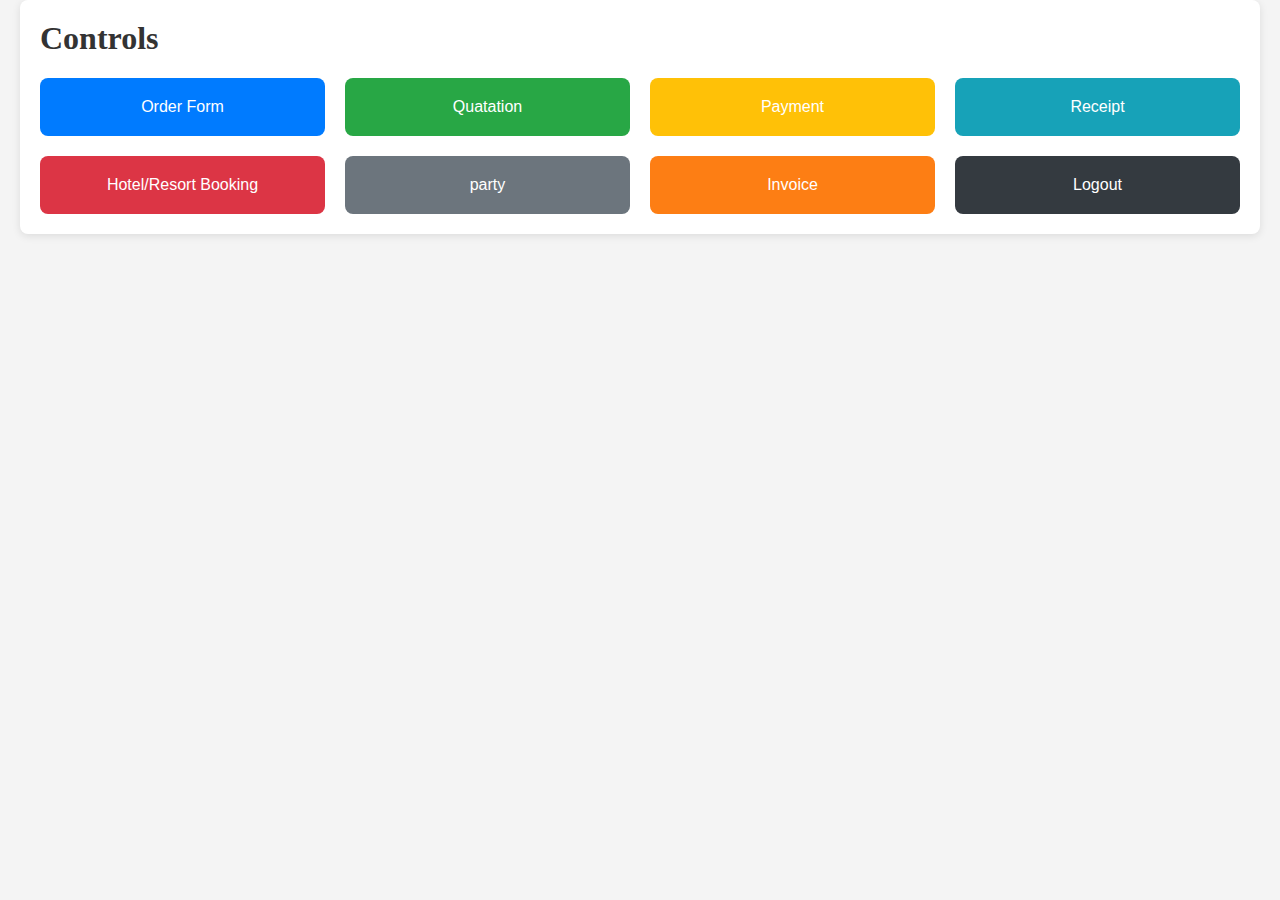
<file: Dashboard/index.html>
<!DOCTYPE html>
<html lang="en">
<head>
    <meta charset="UTF-8">
    <meta name="viewport" content="width=device-width, initial-scale=1.0">
    <title>Dashboard</title>
    <style>
        body {
            font-family: Arial, sans-serif;
            margin: 0;
            padding: 0;
            background-color: #f4f4f4;
        }
        .dashboard {
            max-width: 1200px;
            margin: 0 auto;
            padding: 20px;
            background: #fff;
            border-radius: 8px;
            box-shadow: 0 2px 8px rgba(0, 0, 0, 0.1);
        }
        .dashboard h1 {
            margin-top: 0;
            font-family: poppins;
            color: #333;
        }
        .button-container {
            display: flex;
            flex-wrap: wrap;
            gap: 20px;
        }
        .button {
            flex: 1;
            min-width: 200px;
            text-align: center;
            padding: 20px;
            border-radius: 8px;
            color: #fff;
            font-size: 16px;
            cursor: pointer;
            transition: background-color 0.3s;
            text-decoration: none;
        }
        .button:hover {
            background-color: #333;
        }
        .order-form { background-color: #007bff; }
        .sales-bill { background-color: #28a745; }
        .payment { background-color: #ffc107; }
        .receipt { background-color: #17a2b8; }
        .booking { background-color: #dc3545; }
        .ledger { background-color: #6c757d; }
        .settings { background-color: #fd7e14; }
        .logout { background-color: #343a40; }
        .logout:hover {
            background-color: #212529;
        }
    </style>
</head>
<body>
    <div class="dashboard">
        <h1>Controls</h1>
        <div class="button-container">
            <a href="Enter/order.html" class="button order-form">Order Form</a>
            <a href="Enter/Quatation.html" class="button sales-bill">Quatation</a>
            <a href="Enter/Payment.html" class="button payment">Payment</a>
            <a href="Enter/Receipt.html" class="button receipt">Receipt</a>
            <a href="Enter/Resort.html" class="button booking">Hotel/Resort Booking</a>
            <a href="Enter/Party.html" class="button ledger">party</a>
            <a href="Enter/Invoice.html" class="button settings">Invoice</a>
            <a href="#" class="button logout" id="logout-btn">Logout</a>
        </div>
    </div>

    <script src="script.js"></script>
</body>
</html>
</file>
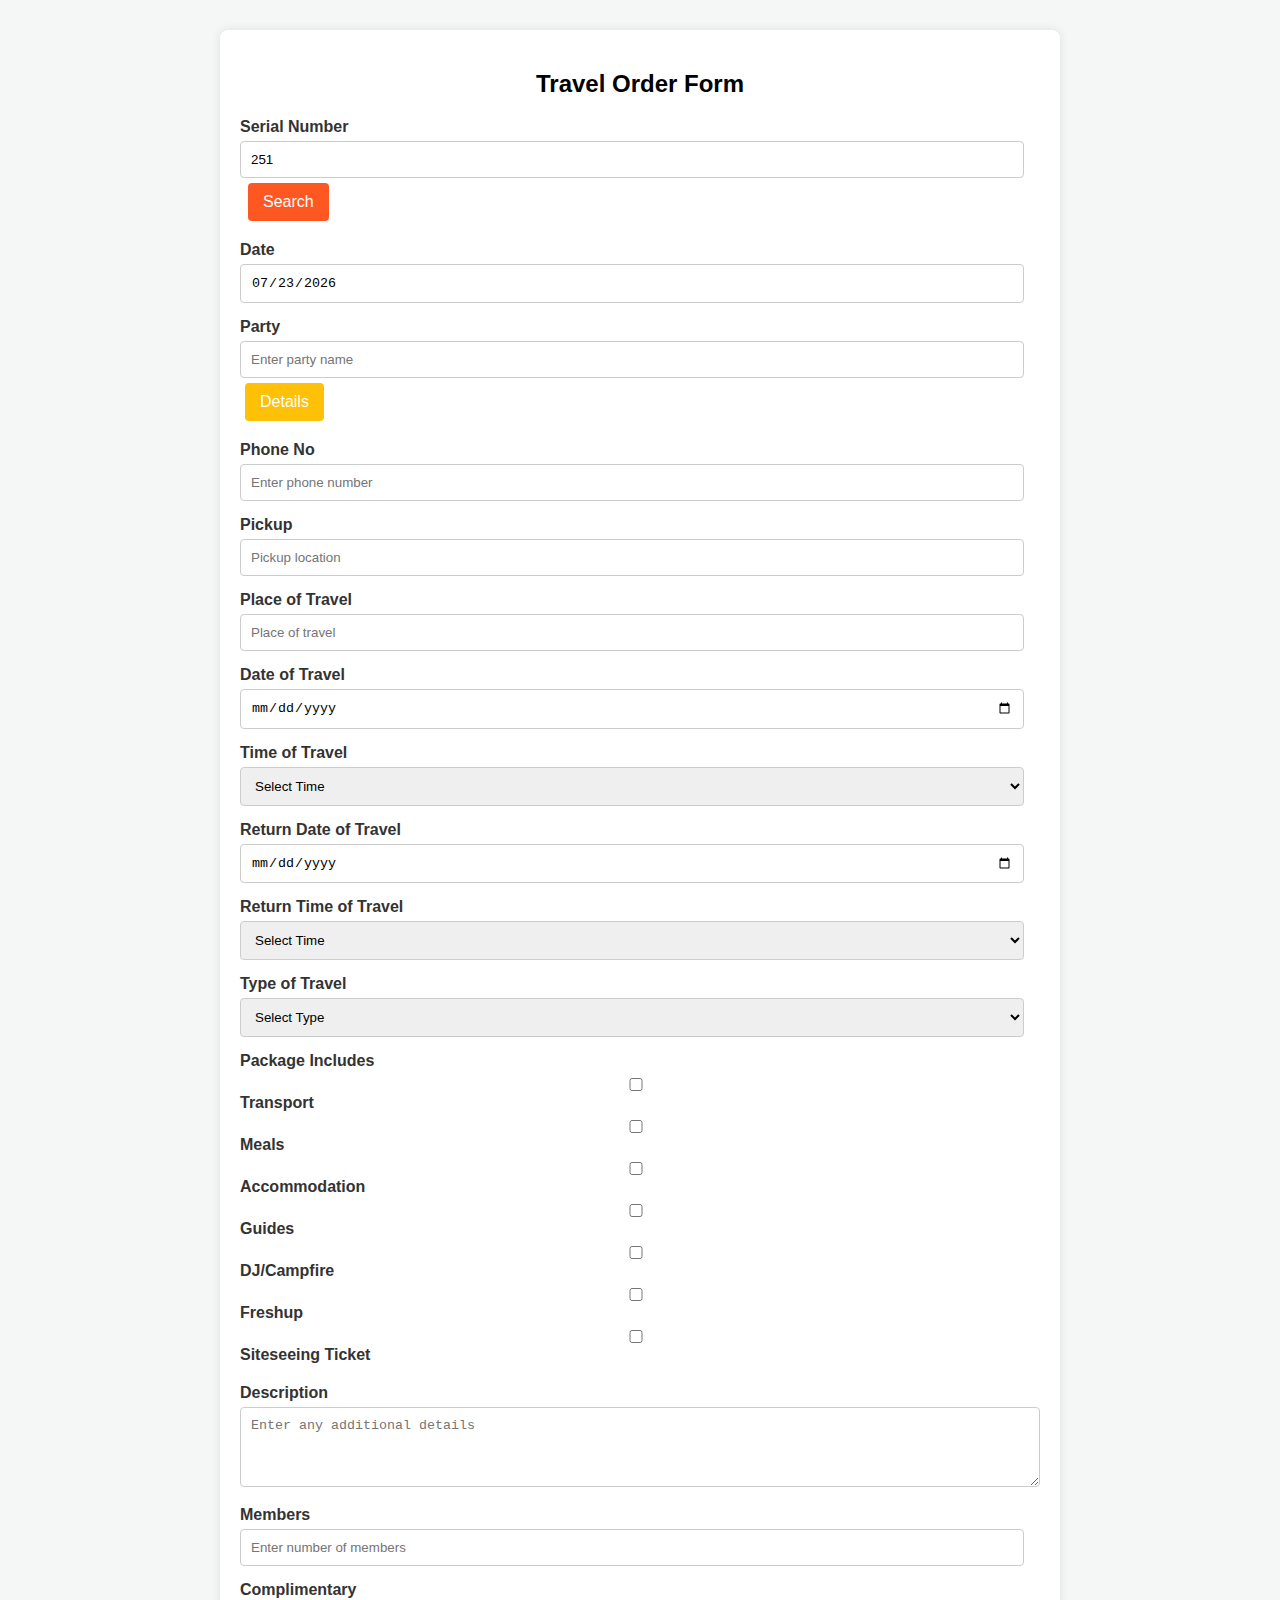
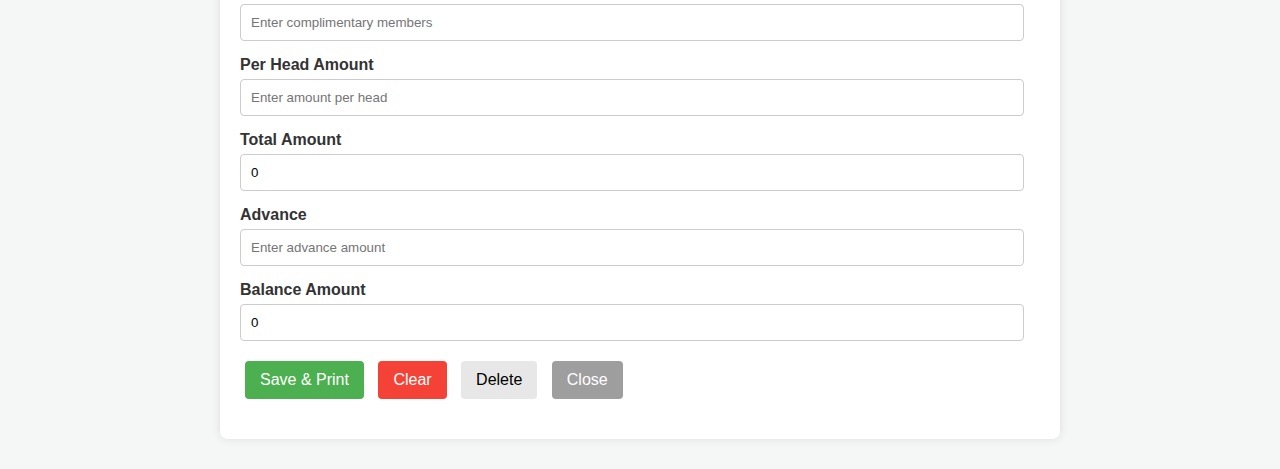
<file: Dashboard/Enter/order.html>
<!DOCTYPE html>
<html lang="en">

<head>
    <meta charset="UTF-8">
    <meta name="viewport" content="width=device-width, initial-scale=1.0">
    <title>Order Form</title>
    <link rel="stylesheet" href="https://cdnjs.cloudflare.com/ajax/libs/font-awesome/5.15.4/css/all.min.css">
    <style>
        /* Existing Styles ... */

        body {
            font-family: Arial, sans-serif;
            background: #f4f7f6;
            margin: 0;
            padding: 0;
        }
        

        .form-container {
            max-width: 800px;
            margin: 30px auto;
            padding: 20px;
            background: #ffffff;
            border-radius: 8px;
            box-shadow: 0 0 10px rgba(0, 0, 0, 0.1);
        }

        h2 {
            text-align: center;
            margin-bottom: 20px;
        }

        .form-group {
            margin-bottom: 15px;
        }

        .form-group label {
            display: block;
            margin-bottom: 5px;
            font-weight: bold;
            color: #333;
        }

        .form-group input,
        .form-group select,
        .form-group textarea {
            width: calc(100% - 16px);
            padding: 10px;
            border: 1px solid #ccc;
            border-radius: 4px;
            box-sizing: border-box;
        }

        .form-group input:disabled {
            background-color: #f9f9f9;
            cursor: not-allowed;
        }

        .form-group button {
            padding: 10px 15px;
            margin: 5px;
            border: none;
            border-radius: 4px;
            cursor: pointer;
            font-size: 16px;
            color: #fff;
        }

        .form-group button.save {
            background-color: #4CAF50;
        }

        .form-group button.print {
            background-color: #2196F3;
        }

        .form-group button.clear {
            background-color: #f44336;
        }

        .form-group button.delete {
            background-color: #e7e7e7;
            color: black;
        }

        .form-group button.close {
            background-color: #9E9E9E;
        }

        .form-group button.details {
            background-color: #ffc107;
        }

        .form-group button.search {
            background-color: #ff5722;
            margin-left: 8px;
        }

        .form-group .checkbox-group {
            display: flex;
            flex-wrap: wrap;
        }

        .form-group .checkbox-group input {
            margin-right: 10px;
        }

        .form-group .checkbox-group label {
            margin-right: 20px;
        }

        .form-group #description {
            width: 100%;
            height: 80px;
        }

        /* Print Template Styles */
        .print-container {
            width: 100%;
            padding: 20px;
            font-family: Arial, sans-serif;
        }

       

        .print-container header {
            text-align: center;
            margin-bottom: 20px;
        }

        .print-container .logo {
            max-width: 250px;
            margin-bottom: 10px;
        }

        .print-container .header-text {
            font-family: 'Lemon Milk', sans-serif;
            font-size: 15px;
            color: #ffffff;
            background-color: #107895;
            border-radius: 15px;
            padding: 5px;
            display: inline-block;
        }



        .print-container table {
            width: 100%;
            border-collapse: collapse;
            margin-bottom: 20px;
        }

        .print-container table,
        .print-container th,
        .print-container td {
            border: 1px solid #000;
        }

        .print-container th,
        .print-container td {
            padding: 10px;
            text-align: left;
        }

        .print-container footer {
            text-align: center;
            font-size: 12px;
            margin-top: 20px;
        }

        /* Existing Print Styles (Optional) */
        /*
        @media print {
            body * {
                visibility: hidden;
            }

            #printableArea,
            #printableArea * {
                visibility: visible;
            }

            #printableArea {
                position: absolute;
                left: 0;
                top: 0;
                width: 100%;
                padding: 30px;
            }

            .form-container {
                display: none;
            }
        }
        */
    </style>
</head>

<body>

    <div class="form-container">
        <form id="orderForm">
            <h2>Travel Order Form</h2>

            <!-- Serial Number -->
            <div class="form-group">
                <label for="serialNumber">Serial Number</label>
                <input type="text" id="serialNumber" readonly>
                <button type="button" class="search" onclick="searchForm()">Search</button>
            </div>

            <!-- Date -->
            <div class="form-group">
                <label for="date">Date</label>
                <input type="date" id="date" readonly>
            </div>

            <!-- Party (Name) -->
            <div class="form-group">
                <label for="party">Party</label>
                <input type="text" id="party" placeholder="Enter party name" required>
                <button type="button" class="details" onclick="showPartyDetails()">Details</button>
            </div>

            <!-- Phone No -->
            <div class="form-group">
                <label for="phone">Phone No</label>
                <input type="text" id="phone" placeholder="Enter phone number" required>
            </div>

            <!-- Pickup -->
            <div class="form-group">
                <label for="pickup">Pickup</label>
                <input type="text" id="pickup" placeholder="Pickup location" required>
            </div>

            <!-- Place of Travel -->
            <div class="form-group">
                <label for="placeOfTravel">Place of Travel</label>
                <input type="text" id="placeOfTravel" placeholder="Place of travel" required>
            </div>

            <!-- Date of Travel -->
            <div class="form-group">
                <label for="dateOfTravel">Date of Travel</label>
                <input type="date" id="dateOfTravel" required>
            </div>

            <!-- Time of Travel -->
            <div class="form-group">
                <label for="timeOfTravel">Time of Travel</label>
                <select id="timeOfTravel" required>
                    <option value="">Select Time</option>
                    <option value="Day">Day</option>
                    <option value="Night">Night</option>
                </select>
            </div>

            <!-- Return Date of Travel -->
            <div class="form-group">
                <label for="returnDateOfTravel">Return Date of Travel</label>
                <input type="date" id="returnDateOfTravel">
            </div>

            <!-- Return Time of Travel -->
            <div class="form-group">
                <label for="returnTimeOfTravel">Return Time of Travel</label>
                <select id="returnTimeOfTravel">
                    <option value="">Select Time</option>
                    <option value="Day">Day</option>
                    <option value="Night">Night</option>
                </select>
            </div>

            <!-- Type of Travel -->
            <div class="form-group">
                <label for="typeOfTravel">Type of Travel</label>
                <select id="typeOfTravel" required>
                    <option value="">Select Type</option>
                    <option value="Family Packages">Family Packages</option>
                    <option value="College Packages">College Packages</option>
                    <option value="IV Packages">IV Packages</option>
                    <option value="School Package">School Package</option>
                    <option value="Customized Package">Customized Package</option>
                </select>
            </div>

            <!-- Package Includes -->
            <div class="form-group">
                <label>Package Includes</label>
                <div class="checkbox-group">
                    <input type="checkbox" id="includeTransport"><label for="includeTransport">Transport</label>
                    <input type="checkbox" id="includeMeals"><label for="includeMeals">Meals</label>
                    <input type="checkbox" id="includeAccommodation"><label for="includeAccommodation">Accommodation</label>
                    <input type="checkbox" id="includeGuides"><label for="includeGuides">Guides</label>
                    <input type="checkbox" id="includeDJ"><label for="includeDJ">DJ/Campfire</label>
                    <input type="checkbox" id="includeFreshup"><label for="includeFreshup">Freshup</label>
                    <input type="checkbox" id="includeSiteseeing"><label for="includeSiteseeing">Siteseeing Ticket</label>
                </div>
            </div>

            <!-- Description Box -->
            <div class="form-group">
                <label for="description">Description</label>
                <textarea id="description" placeholder="Enter any additional details"></textarea>
            </div>

            <!-- Members -->
            <div class="form-group">
                <label for="members">Members</label>
                <input type="number" id="members" placeholder="Enter number of members" required>
            </div>

            <!-- Complimentary -->
            <div class="form-group">
                <label for="complimentary">Complimentary</label>
                <input type="number" id="complimentary" placeholder="Enter complimentary members" required>
            </div>

            <!-- Per Head Amount -->
            <div class="form-group">
                <label for="perHeadAmount">Per Head Amount</label>
                <input type="number" id="perHeadAmount" placeholder="Enter amount per head" required>
            </div>

            <!-- Total Amount -->
            <div class="form-group">
                <label for="totalAmount">Total Amount</label>
                <input type="number" id="totalAmount" readonly>
            </div>

            <!-- Advance -->
            <div class="form-group">
                <label for="advance">Advance</label>
                <input type="number" id="advance" placeholder="Enter advance amount">
            </div>

            <!-- Balance Amount -->
            <div class="form-group">
                <label for="balanceAmount">Balance Amount</label>
                <input type="number" id="balanceAmount" readonly>
            </div>

            <!-- Buttons -->
            <div class="form-group">
                <button type="button" class="save" onclick="saveAndPrint()">Save & Print</button>
                <button type="button" class="clear" onclick="clearForm()">Clear</button>
                <button type="button" class="delete" onclick="deleteForm()">Delete</button>
                <button type="button" class="close" onclick="closeForm()">Close</button>
            </div>
        </form>
    </div>

<!-- Print Template -->
<div id="printTemplate" style="display: none;">
    <div class="print-container">
        <header>
            <img src="logo.png" alt="Your Company Logo" class="logo">
            <br>
            <p style="font-size: 15px; color: #107895; font-family: Lemon Milk; background-color: #000000; border-radius: 15px; padding: 5px; display: inline-block;">&nbsp;&nbsp;&nbsp;All India Tour Package Team&nbsp;&nbsp;&nbsp;</p>
            <address>
                <p>Malappuram | Kozhikode | Thrissur | Mangalore</p>
                <p>70254 50050 | 7994 189 193 | 7559 894 744</p>
                <p>soofitravelogues@gmail.com</p>
                <p>@soofi_travelogues</p>
            </address>
            <hr style="border: 1px solid #107895; margin-top: 10px;">
            <h1>Order Form</h1>
        </header>
        <main>
            <!-- Content without table -->
            <p><strong>Serial Number:</strong> <span id="printSerialNumber"></span></p>
            <p><strong>Date:</strong> <span id="printDate"></span></p>
            <p><strong>Party:</strong> <span id="printParty"></span></p>
            <p><strong>Phone No:</strong> <span id="printPhone"></span></p>
            <p><strong>Pickup:</strong> <span id="printPickup"></span></p>
            <p><strong>Place of Travel:</strong> <span id="printPlaceOfTravel"></span></p>
            <p><strong>Date of Travel:</strong> <span id="printDateOfTravel"></span></p>
            <p><strong>Time of Travel:</strong> <span id="printTimeOfTravel"></span></p>
            <p><strong>Return Date of Travel:</strong> <span id="printReturnDateOfTravel"></span></p>
            <p><strong>Return Time of Travel:</strong> <span id="printReturnTimeOfTravel"></span></p>
            <p><strong>Type of Travel:</strong> <span id="printTypeOfTravel"></span></p>
            <p><strong>Package Includes:</strong></p>
            <ul>
                <li id="printTransport"></li>
                <li id="printMeals"></li>
                <li id="printAccommodation"></li>
                <li id="printGuides"></li>
                <li id="printDJ"></li>
                <li id="printFreshup"></li>
                <li id="printSiteseeing"></li>
            </ul>
            <p><strong>Description:</strong> <span id="printDescription"></span></p>
            <p><strong>Number of Members:</strong> <span id="printMembers"></span></p>
            <p><strong>Complimentary Members:</strong> <span id="printComplimentary"></span></p>
            <p><strong>Per Head Amount:</strong> <span id="printPerHeadAmount"></span></p>
            <p><strong>Total Amount:</strong> <span id="printTotalAmount"></span></p>
            <p><strong>Advance:</strong> <span id="printAdvance"></span></p>
            <p><strong>Balance Amount:</strong> <span id="printBalanceAmount"></span></p>
        </main>
        <footer>
            <p>NB: Advance amount is non-refundable if the trip is canceled for any reason.</p>
        </footer>
    </div>
</div>

    <script>
        // Auto-generate serial number and current date
        window.onload = function () {
            document.getElementById('serialNumber').value = generateSerialNumber();
            document.getElementById('date').value = new Date().toISOString().split('T')[0];
            calculateTotal();
        };

        function generateSerialNumber() {
            let lastSerialNumber = localStorage.getItem('lastSerialNumber') || 250;
            let newSerialNumber = parseInt(lastSerialNumber) + 1;
            localStorage.setItem('lastSerialNumber', newSerialNumber);
            return newSerialNumber;
        }

        // Calculate total amount and balance amount in real-time
        function calculateTotal() {
            let members = parseInt(document.getElementById('members').value) || 0;
            let perHeadAmount = parseInt(document.getElementById('perHeadAmount').value) || 0;
            let totalAmount = members * perHeadAmount;
            document.getElementById('totalAmount').value = totalAmount;

            let advance = parseInt(document.getElementById('advance').value) || 0;
            let balanceAmount = totalAmount - advance;
            document.getElementById('balanceAmount').value = balanceAmount;
        }

        document.getElementById('members').addEventListener('input', calculateTotal);
        document.getElementById('perHeadAmount').addEventListener('input', calculateTotal);
        document.getElementById('advance').addEventListener('input', calculateTotal);

        // Save form data and print
        function saveAndPrint() {
            saveData();
            populatePrintTemplate();
            printData();
            disableForm();
        }

        // Save form data
        function saveData() {
            let formData = {
                serialNumber: document.getElementById('serialNumber').value,
                date: document.getElementById('date').value,
                party: document.getElementById('party').value,
                phone: document.getElementById('phone').value,
                pickup: document.getElementById('pickup').value,
                placeOfTravel: document.getElementById('placeOfTravel').value,
                dateOfTravel: document.getElementById('dateOfTravel').value,
                timeOfTravel: document.getElementById('timeOfTravel').value,
                returnDateOfTravel: document.getElementById('returnDateOfTravel').value,
                returnTimeOfTravel: document.getElementById('returnTimeOfTravel').value,
                typeOfTravel: document.getElementById('typeOfTravel').value,
                packageIncludes: {
                    transport: document.getElementById('includeTransport').checked,
                    meals: document.getElementById('includeMeals').checked,
                    accommodation: document.getElementById('includeAccommodation').checked,
                    guides: document.getElementById('includeGuides').checked,
                    DJ: document.getElementById('includeDJ').checked,
                    freshup: document.getElementById('includeFreshup').checked,
                    siteseeing: document.getElementById('includeSiteseeing').checked,
                },
                description: document.getElementById('description').value,
                members: document.getElementById('members').value,
                complimentary: document.getElementById('complimentary').value,
                perHeadAmount: document.getElementById('perHeadAmount').value,
                totalAmount: document.getElementById('totalAmount').value,
                advance: document.getElementById('advance').value,
                balanceAmount: document.getElementById('balanceAmount').value,
            };

            localStorage.setItem(formData.serialNumber, JSON.stringify(formData));
            alert('Data saved successfully!');
        }

        // Populate the print template
        function populatePrintTemplate() {
            document.getElementById('printSerialNumber').textContent = document.getElementById('serialNumber').value;
            document.getElementById('printDate').textContent = document.getElementById('date').value;
            document.getElementById('printParty').textContent = document.getElementById('party').value;
            document.getElementById('printPhone').textContent = document.getElementById('phone').value;
            document.getElementById('printPickup').textContent = document.getElementById('pickup').value;
            document.getElementById('printPlaceOfTravel').textContent = document.getElementById('placeOfTravel').value;
            document.getElementById('printDateOfTravel').textContent = document.getElementById('dateOfTravel').value;
            document.getElementById('printTimeOfTravel').textContent = document.getElementById('timeOfTravel').value;
            document.getElementById('printReturnDateOfTravel').textContent = document.getElementById('returnDateOfTravel').value;
            document.getElementById('printReturnTimeOfTravel').textContent = document.getElementById('returnTimeOfTravel').value;
            document.getElementById('printTypeOfTravel').textContent = document.getElementById('typeOfTravel').value;

            // Package Includes
            document.getElementById('printTransport').textContent = document.getElementById('includeTransport').checked ? "Transport" : "";
            document.getElementById('printMeals').textContent = document.getElementById('includeMeals').checked ? "Meals" : "";
            document.getElementById('printAccommodation').textContent = document.getElementById('includeAccommodation').checked ? "Accommodation" : "";
            document.getElementById('printGuides').textContent = document.getElementById('includeGuides').checked ? "Guides" : "";
            document.getElementById('printDJ').textContent = document.getElementById('includeDJ').checked ? "DJ/Campfire" : "";
            document.getElementById('printFreshup').textContent = document.getElementById('includeFreshup').checked ? "Freshup" : "";
            document.getElementById('printSiteseeing').textContent = document.getElementById('includeSiteseeing').checked ? "Siteseeing Ticket" : "";

            document.getElementById('printDescription').textContent = document.getElementById('description').value;
            document.getElementById('printMembers').textContent = document.getElementById('members').value;
            document.getElementById('printComplimentary').textContent = document.getElementById('complimentary').value;
            document.getElementById('printPerHeadAmount').textContent = document.getElementById('perHeadAmount').value;
            document.getElementById('printTotalAmount').textContent = document.getElementById('totalAmount').value;
            document.getElementById('printAdvance').textContent = document.getElementById('advance').value;
            document.getElementById('printBalanceAmount').textContent = document.getElementById('balanceAmount').value;
        }

        // Print form data
        function printData() {
            // Create a new window for printing
            var printWindow = window.open('', '', 'height=800,width=800');
            printWindow.document.write('<html><head><title>Print Order Form</title>');
            // Include the necessary styles
            printWindow.document.write('<link rel="stylesheet" href="https://cdnjs.cloudflare.com/ajax/libs/font-awesome/5.15.4/css/all.min.css">');
            printWindow.document.write('<style>');
            printWindow.document.write(`
                .print-container {
                    width: 100%;
                    padding: 20px;
                    font-family: Arial, sans-serif;
                }
                .print-container header {
                    text-align: center;
                    margin-bottom: 20px;
                }
                .print-container .logo {
                    max-width: 150px;
                    margin-bottom: 10px;
                }
                .print-container table {
                    width: 100%;
                    border-collapse: collapse;
                    margin-bottom: 20px;
                }
                .print-container table, 
                .print-container th, 
                .print-container td {
                    border: 1px solid #000;
                }
                .print-container th, 
                .print-container td {
                    padding: 10px;
                    text-align: left;
                }
                .print-container footer {
                    text-align: center;
                    font-size: 12px;
                    margin-top: 20px;
                }
            `);
            printWindow.document.write('</style>');
            printWindow.document.write('</head><body >');
            // Get the content of the printTemplate div
            var printContent = document.getElementById('printTemplate').innerHTML;
            printWindow.document.write(printContent);
            printWindow.document.write('</body></html>');
            printWindow.document.close();
            printWindow.focus();
            // Delay printing to ensure all resources are loaded
            setTimeout(function () {
                printWindow.print();
                printWindow.close();
            }, 500);
        }

        // Clear form data
        function clearForm() {
            document.getElementById('orderForm').reset();
            calculateTotal();
            // Re-enable form inputs in case they were disabled after printing
            const inputs = document.querySelectorAll('#orderForm input, #orderForm select, #orderForm textarea');
            inputs.forEach(input => input.disabled = false);
        }

        // Delete form data
        function deleteForm() {
            let serialNumber = document.getElementById('serialNumber').value;
            if (localStorage.getItem(serialNumber)) {
                if (confirm('Are you sure you want to delete this entry?')) {
                    localStorage.removeItem(serialNumber);
                    alert('Data deleted successfully!');
                    clearForm();
                }
            } else {
                alert('No data found to delete.');
            }
        }

        // Close form (reset form)
        function closeForm() {
            if (confirm('Are you sure you want to close the form? Unsaved changes will be lost.')) {
                document.getElementById('orderForm').reset();
                calculateTotal();
                // Re-enable form inputs in case they were disabled after printing
                const inputs = document.querySelectorAll('#orderForm input, #orderForm select, #orderForm textarea');
                inputs.forEach(input => input.disabled = false);
            }
        }

        // Search form data by serial number
        function searchForm() {
            let serialNumber = document.getElementById('serialNumber').value;
            let formData = JSON.parse(localStorage.getItem(serialNumber));

            if (formData) {
                document.getElementById('serialNumber').value = formData.serialNumber;
                document.getElementById('date').value = formData.date;
                document.getElementById('party').value = formData.party;
                document.getElementById('phone').value = formData.phone;
                document.getElementById('pickup').value = formData.pickup;
                document.getElementById('placeOfTravel').value = formData.placeOfTravel;
                document.getElementById('dateOfTravel').value = formData.dateOfTravel;
                document.getElementById('timeOfTravel').value = formData.timeOfTravel;
                document.getElementById('returnDateOfTravel').value = formData.returnDateOfTravel;
                document.getElementById('returnTimeOfTravel').value = formData.returnTimeOfTravel;
                document.getElementById('typeOfTravel').value = formData.typeOfTravel;

                document.getElementById('includeTransport').checked = formData.packageIncludes.transport;
                document.getElementById('includeMeals').checked = formData.packageIncludes.meals;
                document.getElementById('includeAccommodation').checked = formData.packageIncludes.accommodation;
                document.getElementById('includeGuides').checked = formData.packageIncludes.guides;
                document.getElementById('includeDJ').checked = formData.packageIncludes.DJ;
                document.getElementById('includeFreshup').checked = formData.packageIncludes.freshup;
                document.getElementById('includeSiteseeing').checked = formData.packageIncludes.siteseeing;

                document.getElementById('description').value = formData.description;
                document.getElementById('members').value = formData.members;
                document.getElementById('complimentary').value = formData.complimentary;
                document.getElementById('perHeadAmount').value = formData.perHeadAmount;
                document.getElementById('totalAmount').value = formData.totalAmount;
                document.getElementById('advance').value = formData.advance;
                document.getElementById('balanceAmount').value = formData.balanceAmount;

                calculateTotal();
                alert('Data loaded successfully!');
            } else {
                alert('No data found for the given serial number.');
            }
        }

        // Show party details (placeholder function)
        function showPartyDetails() {
            alert('Party details feature coming soon.');
        }

        // Disable form inputs after printing
        function disableForm() {
            const inputs = document.querySelectorAll('#orderForm input, #orderForm select, #orderForm textarea, #orderForm button');
            inputs.forEach(input => input.disabled = true);
        }
    </script>
</body>

</html>
</file>
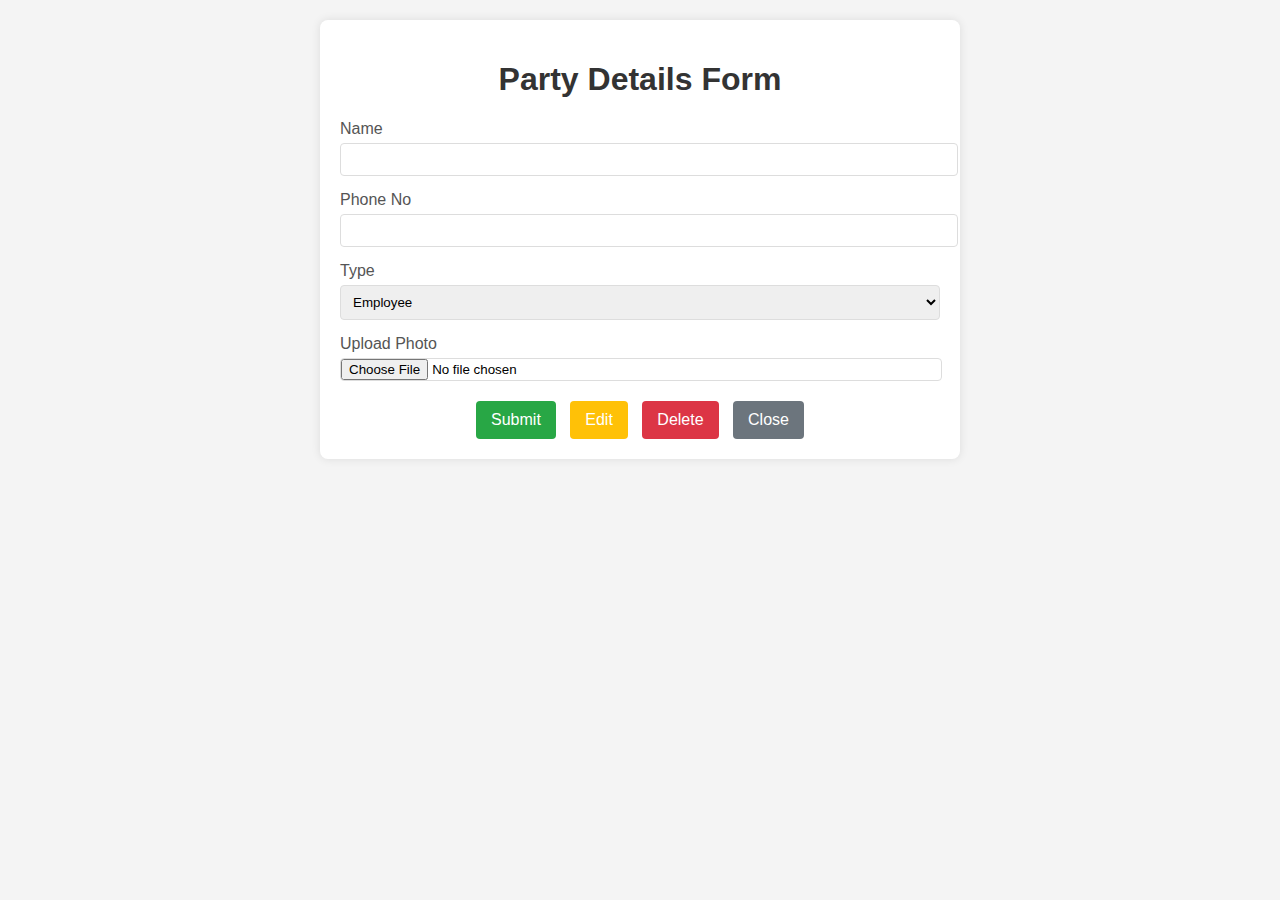
<file: Dashboard/Enter/Party.html>
<!DOCTYPE html>
<html lang="en">
<head>
    <meta charset="UTF-8">
    <meta name="viewport" content="width=device-width, initial-scale=1.0">
    <title>Party Details Form</title>
    <style>
        body {
            font-family: Arial, sans-serif;
            background-color: #f4f4f4;
            margin: 0;
            padding: 20px;
        }
        .container {
            max-width: 600px;
            margin: 0 auto;
            background: #fff;
            padding: 20px;
            border-radius: 8px;
            box-shadow: 0 0 10px rgba(0,0,0,0.1);
        }
        h1 {
            text-align: center;
            color: #333;
        }
        .form-group {
            margin-bottom: 15px;
        }
        .form-group label {
            display: block;
            margin-bottom: 5px;
            color: #555;
        }
        .form-group input, .form-group select {
            width: 100%;
            padding: 8px;
            border: 1px solid #ddd;
            border-radius: 4px;
        }
        .form-group input[type="file"] {
            padding: 0;
        }
        .form-actions {
            text-align: center;
            margin-top: 20px;
        }
        .form-actions button {
            background-color: #007bff;
            color: #fff;
            border: none;
            padding: 10px 15px;
            border-radius: 4px;
            cursor: pointer;
            font-size: 16px;
            margin: 0 5px;
        }
        .form-actions button.delete {
            background-color: #dc3545;
        }
        .form-actions button.edit {
            background-color: #ffc107;
        }
        .form-actions button.close {
            background-color: #6c757d;
        }
        .form-actions button.submit {
            background-color: #28a745;
        }
        .form-actions button:hover {
            opacity: 0.9;
        }
    </style>
</head>
<body>
    <div class="container">
        <h1>Party Details Form</h1>
        <form>
            <div class="form-group">
                <label for="name">Name</label>
                <input type="text" id="name" name="name" required>
            </div>
            <div class="form-group">
                <label for="phone">Phone No</label>
                <input type="tel" id="phone" name="phone" required>
            </div>
            <div class="form-group">
                <label for="type">Type</label>
                <select id="type" name="type" required>
                    <option value="Employee">Employee</option>
                    <option value="Sundry Party">Sundry Party</option>
                    <option value="Owner">Owner</option>
                </select>
            </div>
            <div class="form-group">
                <label for="photo">Upload Photo</label>
                <input type="file" id="photo" name="photo" accept="image/*">
            </div>
            <div class="form-actions">
                <button type="submit" class="submit">Submit</button>
                <button type="button" class="edit" onclick="editForm()">Edit</button>
                <button type="button" class="delete" onclick="deleteForm()">Delete</button>
                <button type="button" class="close" onclick="closeForm()">Close</button>
            </div>
        </form>
    </div>

    <script>
        function editForm() {
            alert("Edit button clicked");
            // Implement edit functionality here
        }

        function deleteForm() {
            alert("Delete button clicked");
            // Implement delete functionality here
        }

        function closeForm() {
            alert("Close button clicked");
            // Implement close functionality here
            // For example, you might redirect the user or hide the form
        }
    </script>
</body>
</html>
</file>
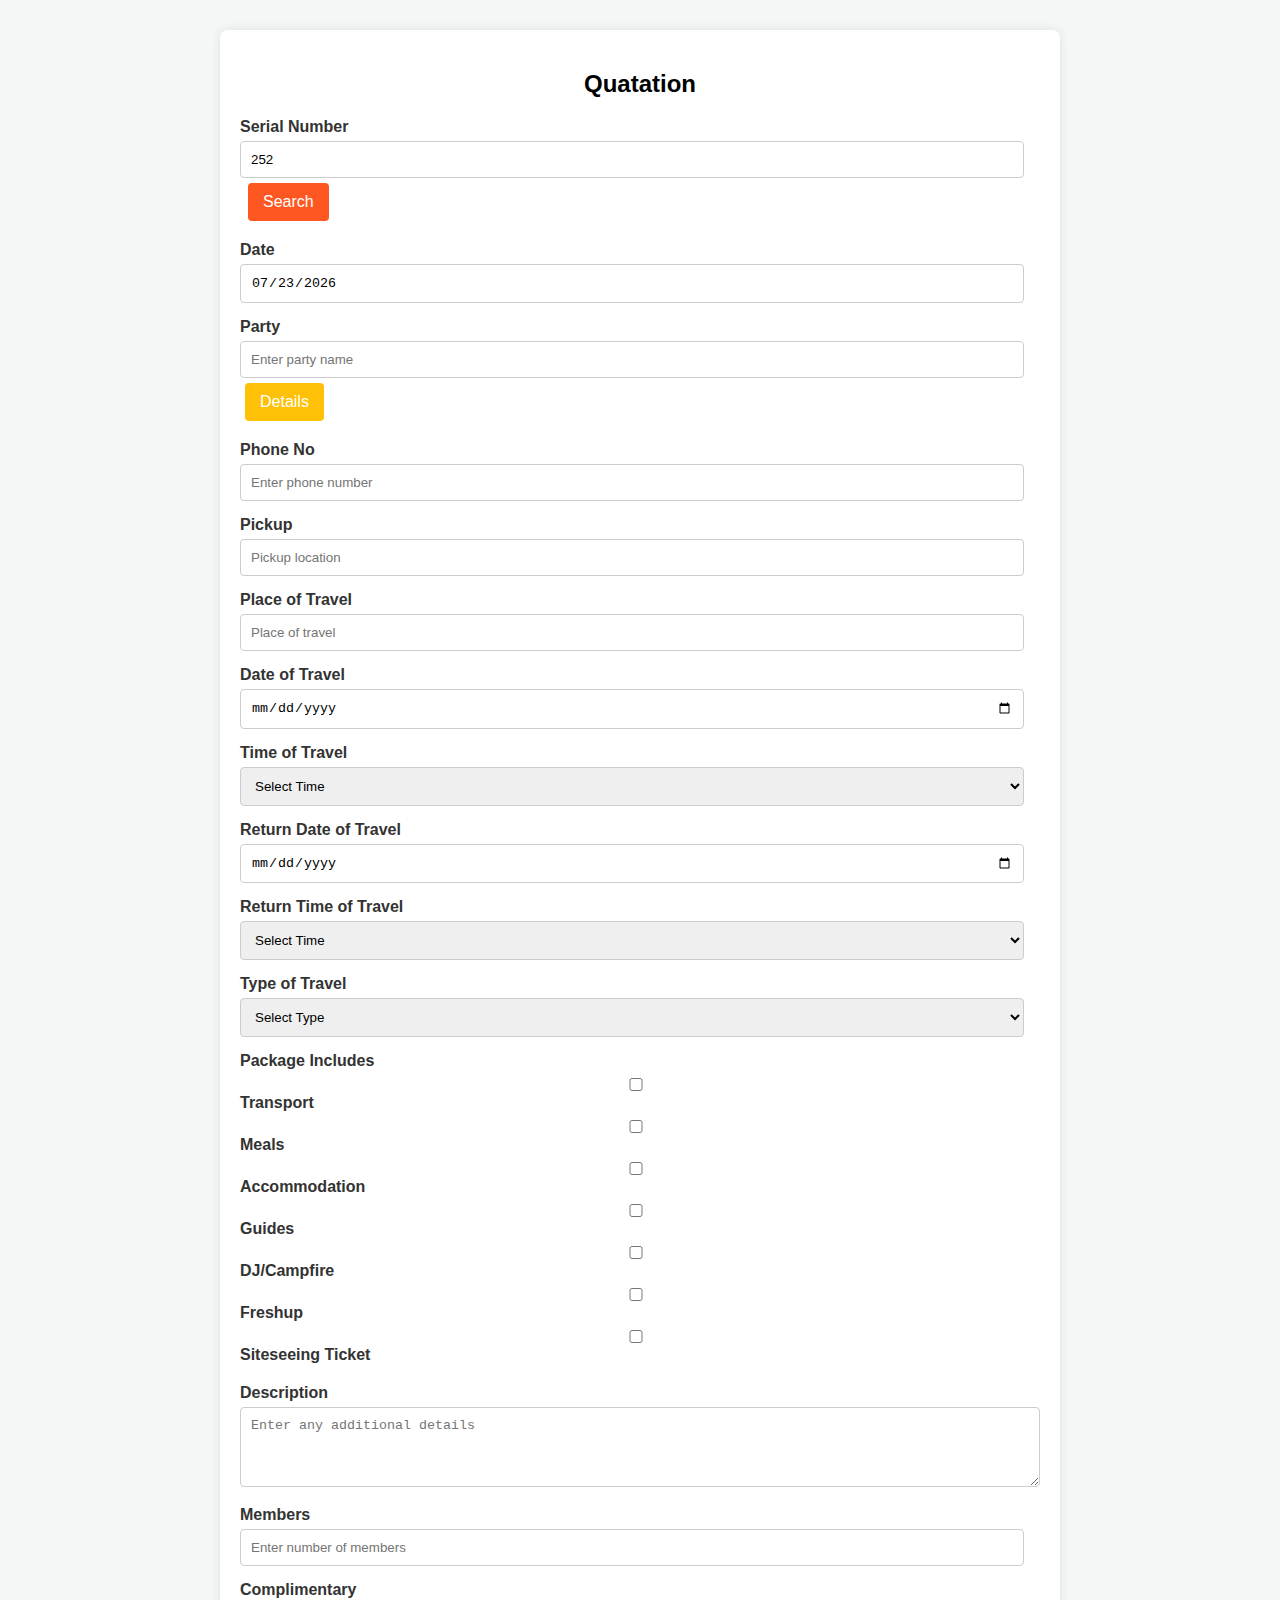
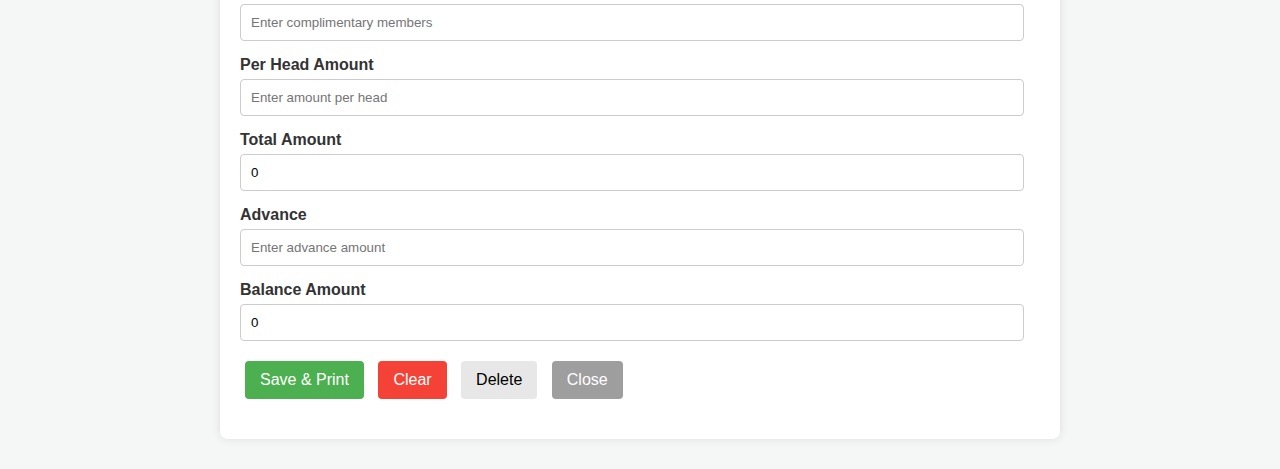
<file: Dashboard/Enter/Quatation.html>
<!DOCTYPE html>
<html lang="en">

<head>
    <meta charset="UTF-8">
    <meta name="viewport" content="width=device-width, initial-scale=1.0">
    <title>Quatation</title>
    <link rel="stylesheet" href="https://cdnjs.cloudflare.com/ajax/libs/font-awesome/5.15.4/css/all.min.css">
    <style>
        /* Existing Styles ... */

        body {
            font-family: Arial, sans-serif;
            background: #f4f7f6;
            margin: 0;
            padding: 0;
        }
        

        .form-container {
            max-width: 800px;
            margin: 30px auto;
            padding: 20px;
            background: #ffffff;
            border-radius: 8px;
            box-shadow: 0 0 10px rgba(0, 0, 0, 0.1);
        }

        h2 {
            text-align: center;
            margin-bottom: 20px;
        }

        .form-group {
            margin-bottom: 15px;
        }

        .form-group label {
            display: block;
            margin-bottom: 5px;
            font-weight: bold;
            color: #333;
        }

        .form-group input,
        .form-group select,
        .form-group textarea {
            width: calc(100% - 16px);
            padding: 10px;
            border: 1px solid #ccc;
            border-radius: 4px;
            box-sizing: border-box;
        }

        .form-group input:disabled {
            background-color: #f9f9f9;
            cursor: not-allowed;
        }

        .form-group button {
            padding: 10px 15px;
            margin: 5px;
            border: none;
            border-radius: 4px;
            cursor: pointer;
            font-size: 16px;
            color: #fff;
        }

        .form-group button.save {
            background-color: #4CAF50;
        }

        .form-group button.print {
            background-color: #2196F3;
        }

        .form-group button.clear {
            background-color: #f44336;
        }

        .form-group button.delete {
            background-color: #e7e7e7;
            color: black;
        }

        .form-group button.close {
            background-color: #9E9E9E;
        }

        .form-group button.details {
            background-color: #ffc107;
        }

        .form-group button.search {
            background-color: #ff5722;
            margin-left: 8px;
        }

        .form-group .checkbox-group {
            display: flex;
            flex-wrap: wrap;
        }

        .form-group .checkbox-group input {
            margin-right: 10px;
        }

        .form-group .checkbox-group label {
            margin-right: 20px;
        }

        .form-group #description {
            width: 100%;
            height: 80px;
        }

        /* Print Template Styles */
        .print-container {
            width: 100%;
            padding: 20px;
            font-family: Arial, sans-serif;
        }

       

        .print-container header {
            text-align: center;
            margin-bottom: 20px;
        }

        .print-container .logo {
            max-width: 250px;
            margin-bottom: 10px;
        }

        .print-container .header-text {
            font-family: 'Lemon Milk', sans-serif;
            font-size: 15px;
            color: #ffffff;
            background-color: #107895;
            border-radius: 15px;
            padding: 5px;
            display: inline-block;
        }



        .print-container table {
            width: 100%;
            border-collapse: collapse;
            margin-bottom: 20px;
        }

        .print-container table,
        .print-container th,
        .print-container td {
            border: 1px solid #000;
        }

        .print-container th,
        .print-container td {
            padding: 10px;
            text-align: left;
        }

        .print-container footer {
            text-align: center;
            font-size: 12px;
            margin-top: 20px;
        }

        /* Existing Print Styles (Optional) */
        /*
        @media print {
            body * {
                visibility: hidden;
            }

            #printableArea,
            #printableArea * {
                visibility: visible;
            }

            #printableArea {
                position: absolute;
                left: 0;
                top: 0;
                width: 100%;
                padding: 30px;
            }

            .form-container {
                display: none;
            }
        }
        */
    </style>
</head>

<body>

    <div class="form-container">
        <form id="Quatation">
            <h2>Quatation</h2>

            <!-- Serial Number -->
            <div class="form-group">
                <label for="serialNumber">Serial Number</label>
                <input type="text" id="serialNumber" readonly>
                <button type="button" class="search" onclick="searchForm()">Search</button>
            </div>

            <!-- Date -->
            <div class="form-group">
                <label for="date">Date</label>
                <input type="date" id="date" readonly>
            </div>

            <!-- Party (Name) -->
            <div class="form-group">
                <label for="party">Party</label>
                <input type="text" id="party" placeholder="Enter party name" required>
                <button type="button" class="details" onclick="showPartyDetails()">Details</button>
            </div>

            <!-- Phone No -->
            <div class="form-group">
                <label for="phone">Phone No</label>
                <input type="text" id="phone" placeholder="Enter phone number" required>
            </div>

            <!-- Pickup -->
            <div class="form-group">
                <label for="pickup">Pickup</label>
                <input type="text" id="pickup" placeholder="Pickup location" required>
            </div>

            <!-- Place of Travel -->
            <div class="form-group">
                <label for="placeOfTravel">Place of Travel</label>
                <input type="text" id="placeOfTravel" placeholder="Place of travel" required>
            </div>

            <!-- Date of Travel -->
            <div class="form-group">
                <label for="dateOfTravel">Date of Travel</label>
                <input type="date" id="dateOfTravel" required>
            </div>

            <!-- Time of Travel -->
            <div class="form-group">
                <label for="timeOfTravel">Time of Travel</label>
                <select id="timeOfTravel" required>
                    <option value="">Select Time</option>
                    <option value="Day">Day</option>
                    <option value="Night">Night</option>
                </select>
            </div>

            <!-- Return Date of Travel -->
            <div class="form-group">
                <label for="returnDateOfTravel">Return Date of Travel</label>
                <input type="date" id="returnDateOfTravel">
            </div>

            <!-- Return Time of Travel -->
            <div class="form-group">
                <label for="returnTimeOfTravel">Return Time of Travel</label>
                <select id="returnTimeOfTravel">
                    <option value="">Select Time</option>
                    <option value="Day">Day</option>
                    <option value="Night">Night</option>
                </select>
            </div>

            <!-- Type of Travel -->
            <div class="form-group">
                <label for="typeOfTravel">Type of Travel</label>
                <select id="typeOfTravel" required>
                    <option value="">Select Type</option>
                    <option value="Family Packages">Family Packages</option>
                    <option value="College Packages">College Packages</option>
                    <option value="IV Packages">IV Packages</option>
                    <option value="School Package">School Package</option>
                    <option value="Customized Package">Customized Package</option>
                </select>
            </div>

            <!-- Package Includes -->
            <div class="form-group">
                <label>Package Includes</label>
                <div class="checkbox-group">
                    <input type="checkbox" id="includeTransport"><label for="includeTransport">Transport</label>
                    <input type="checkbox" id="includeMeals"><label for="includeMeals">Meals</label>
                    <input type="checkbox" id="includeAccommodation"><label for="includeAccommodation">Accommodation</label>
                    <input type="checkbox" id="includeGuides"><label for="includeGuides">Guides</label>
                    <input type="checkbox" id="includeDJ"><label for="includeDJ">DJ/Campfire</label>
                    <input type="checkbox" id="includeFreshup"><label for="includeFreshup">Freshup</label>
                    <input type="checkbox" id="includeSiteseeing"><label for="includeSiteseeing">Siteseeing Ticket</label>
                </div>
            </div>

            <!-- Description Box -->
            <div class="form-group">
                <label for="description">Description</label>
                <textarea id="description" placeholder="Enter any additional details"></textarea>
            </div>

            <!-- Members -->
            <div class="form-group">
                <label for="members">Members</label>
                <input type="number" id="members" placeholder="Enter number of members" required>
            </div>

            <!-- Complimentary -->
            <div class="form-group">
                <label for="complimentary">Complimentary</label>
                <input type="number" id="complimentary" placeholder="Enter complimentary members" required>
            </div>

            <!-- Per Head Amount -->
            <div class="form-group">
                <label for="perHeadAmount">Per Head Amount</label>
                <input type="number" id="perHeadAmount" placeholder="Enter amount per head" required>
            </div>

            <!-- Total Amount -->
            <div class="form-group">
                <label for="totalAmount">Total Amount</label>
                <input type="number" id="totalAmount" readonly>
            </div>

            <!-- Advance -->
            <div class="form-group">
                <label for="advance">Advance</label>
                <input type="number" id="advance" placeholder="Enter advance amount">
            </div>

            <!-- Balance Amount -->
            <div class="form-group">
                <label for="balanceAmount">Balance Amount</label>
                <input type="number" id="balanceAmount" readonly>
            </div>

            <!-- Buttons -->
            <div class="form-group">
                <button type="button" class="save" onclick="saveAndPrint()">Save & Print</button>
                <button type="button" class="clear" onclick="clearForm()">Clear</button>
                <button type="button" class="delete" onclick="deleteForm()">Delete</button>
                <button type="button" class="close" onclick="closeForm()">Close</button>
            </div>
        </form>
    </div>

<!-- Print Template -->
<div id="printTemplate" style="display: none;">
    <div class="print-container">
        <header>
            <h1 style="font-family: poppins;color: #107895;">SOOFI TRAVELOGUES </h2>
            <p style="font-size: 15px; color: #ffc107; font-family: Lemon Milk; background-color: #000000; border-radius: 15px; padding: 5px; display: inline-block;">&nbsp;&nbsp;&nbsp;All India Tour Package Team&nbsp;&nbsp;&nbsp;</p>
            <address>
                <p>Malappuram | Kozhikode | Kannur | Thrissur | Mangalore</p>
                <p>70254 50050 | 7994 189 193 | 7559 894 744</p>
                <p>soofitravelogues@gmail.com</p>
                <p>@soofi_travelogues</p>
            </address>
            <hr style="border: 1px solid #107895; margin-top: 10px;">
            <h1>Quatation</h1>
        </header>
        <main>
            <!-- Content without table -->
            <p><strong>Serial Number:</strong> <span id="printSerialNumber"></span></p>
            <p><strong>Date:</strong> <span id="printDate"></span></p>
            <p><strong>Party:</strong> <span id="printParty"></span></p>
            <p><strong>Phone No:</strong> <span id="printPhone"></span></p>
            <p><strong>Pickup:</strong> <span id="printPickup"></span></p>
            <p><strong>Place of Travel:</strong> <span id="printPlaceOfTravel"></span></p>
            <p><strong>Date of Travel:</strong> <span id="printDateOfTravel"></span></p>
            <p><strong>Time of Travel:</strong> <span id="printTimeOfTravel"></span></p>
            <p><strong>Return Date of Travel:</strong> <span id="printReturnDateOfTravel"></span></p>
            <p><strong>Return Time of Travel:</strong> <span id="printReturnTimeOfTravel"></span></p>
            <p><strong>Type of Travel:</strong> <span id="printTypeOfTravel"></span></p>
            <p><strong>Package Includes:</strong></p>
            <ul>
                <li id="printTransport"></li>
                <li id="printMeals"></li>
                <li id="printAccommodation"></li>
                <li id="printGuides"></li>
                <li id="printDJ"></li>
                <li id="printFreshup"></li>
                <li id="printSiteseeing"></li>
            </ul>
            <p><strong>Description:</strong> <span id="printDescription"></span></p>
            <p><strong>Number of Members:</strong> <span id="printMembers"></span></p>
            <p><strong>Complimentary Members:</strong> <span id="printComplimentary"></span></p>
            <p><strong>Per Head Amount:</strong> <span id="printPerHeadAmount"></span></p>
            <p><strong>Total Amount:</strong> <span id="printTotalAmount"></span></p>
            <p><strong>Advance:</strong> <span id="printAdvance"></span></p>
            <p><strong>Balance Amount:</strong> <span id="printBalanceAmount"></span></p>
        </main>
        <footer>
            <p>NB:This is a quotation only and the rate will change depending on the date</p>
        </footer>
    </div>
</div>

    <script>
        // Auto-generate serial number and current date
        window.onload = function () {
            document.getElementById('serialNumber').value = generateSerialNumber();
            document.getElementById('date').value = new Date().toISOString().split('T')[0];
            calculateTotal();
        };

        function generateSerialNumber() {
            let lastSerialNumber = localStorage.getItem('lastSerialNumber') || 250;
            let newSerialNumber = parseInt(lastSerialNumber) + 1;
            localStorage.setItem('lastSerialNumber', newSerialNumber);
            return newSerialNumber;
        }

        // Calculate total amount and balance amount in real-time
        function calculateTotal() {
            let members = parseInt(document.getElementById('members').value) || 0;
            let perHeadAmount = parseInt(document.getElementById('perHeadAmount').value) || 0;
            let totalAmount = members * perHeadAmount;
            document.getElementById('totalAmount').value = totalAmount;

            let advance = parseInt(document.getElementById('advance').value) || 0;
            let balanceAmount = totalAmount - advance;
            document.getElementById('balanceAmount').value = balanceAmount;
        }

        document.getElementById('members').addEventListener('input', calculateTotal);
        document.getElementById('perHeadAmount').addEventListener('input', calculateTotal);
        document.getElementById('advance').addEventListener('input', calculateTotal);

        // Save form data and print
        function saveAndPrint() {
            saveData();
            populatePrintTemplate();
            printData();
            disableForm();
        }

        // Save form data
        function saveData() {
            let formData = {
                serialNumber: document.getElementById('serialNumber').value,
                date: document.getElementById('date').value,
                party: document.getElementById('party').value,
                phone: document.getElementById('phone').value,
                pickup: document.getElementById('pickup').value,
                placeOfTravel: document.getElementById('placeOfTravel').value,
                dateOfTravel: document.getElementById('dateOfTravel').value,
                timeOfTravel: document.getElementById('timeOfTravel').value,
                returnDateOfTravel: document.getElementById('returnDateOfTravel').value,
                returnTimeOfTravel: document.getElementById('returnTimeOfTravel').value,
                typeOfTravel: document.getElementById('typeOfTravel').value,
                packageIncludes: {
                    transport: document.getElementById('includeTransport').checked,
                    meals: document.getElementById('includeMeals').checked,
                    accommodation: document.getElementById('includeAccommodation').checked,
                    guides: document.getElementById('includeGuides').checked,
                    DJ: document.getElementById('includeDJ').checked,
                    freshup: document.getElementById('includeFreshup').checked,
                    siteseeing: document.getElementById('includeSiteseeing').checked,
                },
                description: document.getElementById('description').value,
                members: document.getElementById('members').value,
                complimentary: document.getElementById('complimentary').value,
                perHeadAmount: document.getElementById('perHeadAmount').value,
                totalAmount: document.getElementById('totalAmount').value,
                advance: document.getElementById('advance').value,
                balanceAmount: document.getElementById('balanceAmount').value,
            };

            localStorage.setItem(formData.serialNumber, JSON.stringify(formData));
            alert('Data saved successfully!');
        }

        // Populate the print template
        function populatePrintTemplate() {
            document.getElementById('printSerialNumber').textContent = document.getElementById('serialNumber').value;
            document.getElementById('printDate').textContent = document.getElementById('date').value;
            document.getElementById('printParty').textContent = document.getElementById('party').value;
            document.getElementById('printPhone').textContent = document.getElementById('phone').value;
            document.getElementById('printPickup').textContent = document.getElementById('pickup').value;
            document.getElementById('printPlaceOfTravel').textContent = document.getElementById('placeOfTravel').value;
            document.getElementById('printDateOfTravel').textContent = document.getElementById('dateOfTravel').value;
            document.getElementById('printTimeOfTravel').textContent = document.getElementById('timeOfTravel').value;
            document.getElementById('printReturnDateOfTravel').textContent = document.getElementById('returnDateOfTravel').value;
            document.getElementById('printReturnTimeOfTravel').textContent = document.getElementById('returnTimeOfTravel').value;
            document.getElementById('printTypeOfTravel').textContent = document.getElementById('typeOfTravel').value;

            // Package Includes
            document.getElementById('printTransport').textContent = document.getElementById('includeTransport').checked ? "Transport" : "";
            document.getElementById('printMeals').textContent = document.getElementById('includeMeals').checked ? "Meals" : "";
            document.getElementById('printAccommodation').textContent = document.getElementById('includeAccommodation').checked ? "Accommodation" : "";
            document.getElementById('printGuides').textContent = document.getElementById('includeGuides').checked ? "Guides" : "";
            document.getElementById('printDJ').textContent = document.getElementById('includeDJ').checked ? "DJ/Campfire" : "";
            document.getElementById('printFreshup').textContent = document.getElementById('includeFreshup').checked ? "Freshup" : "";
            document.getElementById('printSiteseeing').textContent = document.getElementById('includeSiteseeing').checked ? "Siteseeing Ticket" : "";

            document.getElementById('printDescription').textContent = document.getElementById('description').value;
            document.getElementById('printMembers').textContent = document.getElementById('members').value;
            document.getElementById('printComplimentary').textContent = document.getElementById('complimentary').value;
            document.getElementById('printPerHeadAmount').textContent = document.getElementById('perHeadAmount').value;
            document.getElementById('printTotalAmount').textContent = document.getElementById('totalAmount').value;
            document.getElementById('printAdvance').textContent = document.getElementById('advance').value;
            document.getElementById('printBalanceAmount').textContent = document.getElementById('balanceAmount').value;
        }

        // Print form data
        function printData() {
            // Create a new window for printing
            var printWindow = window.open('', '', 'height=800,width=800');
            printWindow.document.write('<html><head><title>Print quatation</title>');
            // Include the necessary styles
            printWindow.document.write('<link rel="stylesheet" href="https://cdnjs.cloudflare.com/ajax/libs/font-awesome/5.15.4/css/all.min.css">');
            printWindow.document.write('<style>');
            printWindow.document.write(`
                .print-container {
                    width: 100%;
                    padding: 20px;
                    font-family: Arial, sans-serif;
                }
                .print-container header {
                    text-align: center;
                    margin-bottom: 20px;
                }
                .print-container .logo {
                    max-width: 150px;
                    margin-bottom: 10px;
                }
                .print-container table {
                    width: 100%;
                    border-collapse: collapse;
                    margin-bottom: 20px;
                }
                .print-container table, 
                .print-container th, 
                .print-container td {
                    border: 1px solid #000;
                }
                .print-container th, 
                .print-container td {
                    padding: 10px;
                    text-align: left;
                }
                .print-container footer {
                    text-align: center;
                    font-size: 12px;
                    margin-top: 20px;
                }
            `);
            printWindow.document.write('</style>');
            printWindow.document.write('</head><body >');
            // Get the content of the printTemplate div
            var printContent = document.getElementById('printTemplate').innerHTML;
            printWindow.document.write(printContent);
            printWindow.document.write('</body></html>');
            printWindow.document.close();
            printWindow.focus();
            // Delay printing to ensure all resources are loaded
            setTimeout(function () {
                printWindow.print();
                printWindow.close();
            }, 500);
        }

        // Clear form data
        function clearForm() {
            document.getElementById('orderForm').reset();
            calculateTotal();
            // Re-enable form inputs in case they were disabled after printing
            const inputs = document.querySelectorAll('#orderForm input, #orderForm select, #orderForm textarea');
            inputs.forEach(input => input.disabled = false);
        }

        // Delete form data
        function deleteForm() {
            let serialNumber = document.getElementById('serialNumber').value;
            if (localStorage.getItem(serialNumber)) {
                if (confirm('Are you sure you want to delete this entry?')) {
                    localStorage.removeItem(serialNumber);
                    alert('Data deleted successfully!');
                    clearForm();
                }
            } else {
                alert('No data found to delete.');
            }
        }

        // Close form (reset form)
        function closeForm() {
            if (confirm('Are you sure you want to close the form? Unsaved changes will be lost.')) {
                document.getElementById('orderForm').reset();
                calculateTotal();
                // Re-enable form inputs in case they were disabled after printing
                const inputs = document.querySelectorAll('#orderForm input, #orderForm select, #orderForm textarea');
                inputs.forEach(input => input.disabled = false);
            }
        }

        // Search form data by serial number
        function searchForm() {
            let serialNumber = document.getElementById('serialNumber').value;
            let formData = JSON.parse(localStorage.getItem(serialNumber));

            if (formData) {
                document.getElementById('serialNumber').value = formData.serialNumber;
                document.getElementById('date').value = formData.date;
                document.getElementById('party').value = formData.party;
                document.getElementById('phone').value = formData.phone;
                document.getElementById('pickup').value = formData.pickup;
                document.getElementById('placeOfTravel').value = formData.placeOfTravel;
                document.getElementById('dateOfTravel').value = formData.dateOfTravel;
                document.getElementById('timeOfTravel').value = formData.timeOfTravel;
                document.getElementById('returnDateOfTravel').value = formData.returnDateOfTravel;
                document.getElementById('returnTimeOfTravel').value = formData.returnTimeOfTravel;
                document.getElementById('typeOfTravel').value = formData.typeOfTravel;

                document.getElementById('includeTransport').checked = formData.packageIncludes.transport;
                document.getElementById('includeMeals').checked = formData.packageIncludes.meals;
                document.getElementById('includeAccommodation').checked = formData.packageIncludes.accommodation;
                document.getElementById('includeGuides').checked = formData.packageIncludes.guides;
                document.getElementById('includeDJ').checked = formData.packageIncludes.DJ;
                document.getElementById('includeFreshup').checked = formData.packageIncludes.freshup;
                document.getElementById('includeSiteseeing').checked = formData.packageIncludes.siteseeing;

                document.getElementById('description').value = formData.description;
                document.getElementById('members').value = formData.members;
                document.getElementById('complimentary').value = formData.complimentary;
                document.getElementById('perHeadAmount').value = formData.perHeadAmount;
                document.getElementById('totalAmount').value = formData.totalAmount;
                document.getElementById('advance').value = formData.advance;
                document.getElementById('balanceAmount').value = formData.balanceAmount;

                calculateTotal();
                alert('Data loaded successfully!');
            } else {
                alert('No data found for the given serial number.');
            }
        }

        // Show party details (placeholder function)
        function showPartyDetails() {
            alert('Party details feature coming soon.');
        }

        // Disable form inputs after printing
        function disableForm() {
            const inputs = document.querySelectorAll('#orderForm input, #orderForm select, #orderForm textarea, #orderForm button');
            inputs.forEach(input => input.disabled = true);
        }
    </script>
</body>

</html>
</file>
